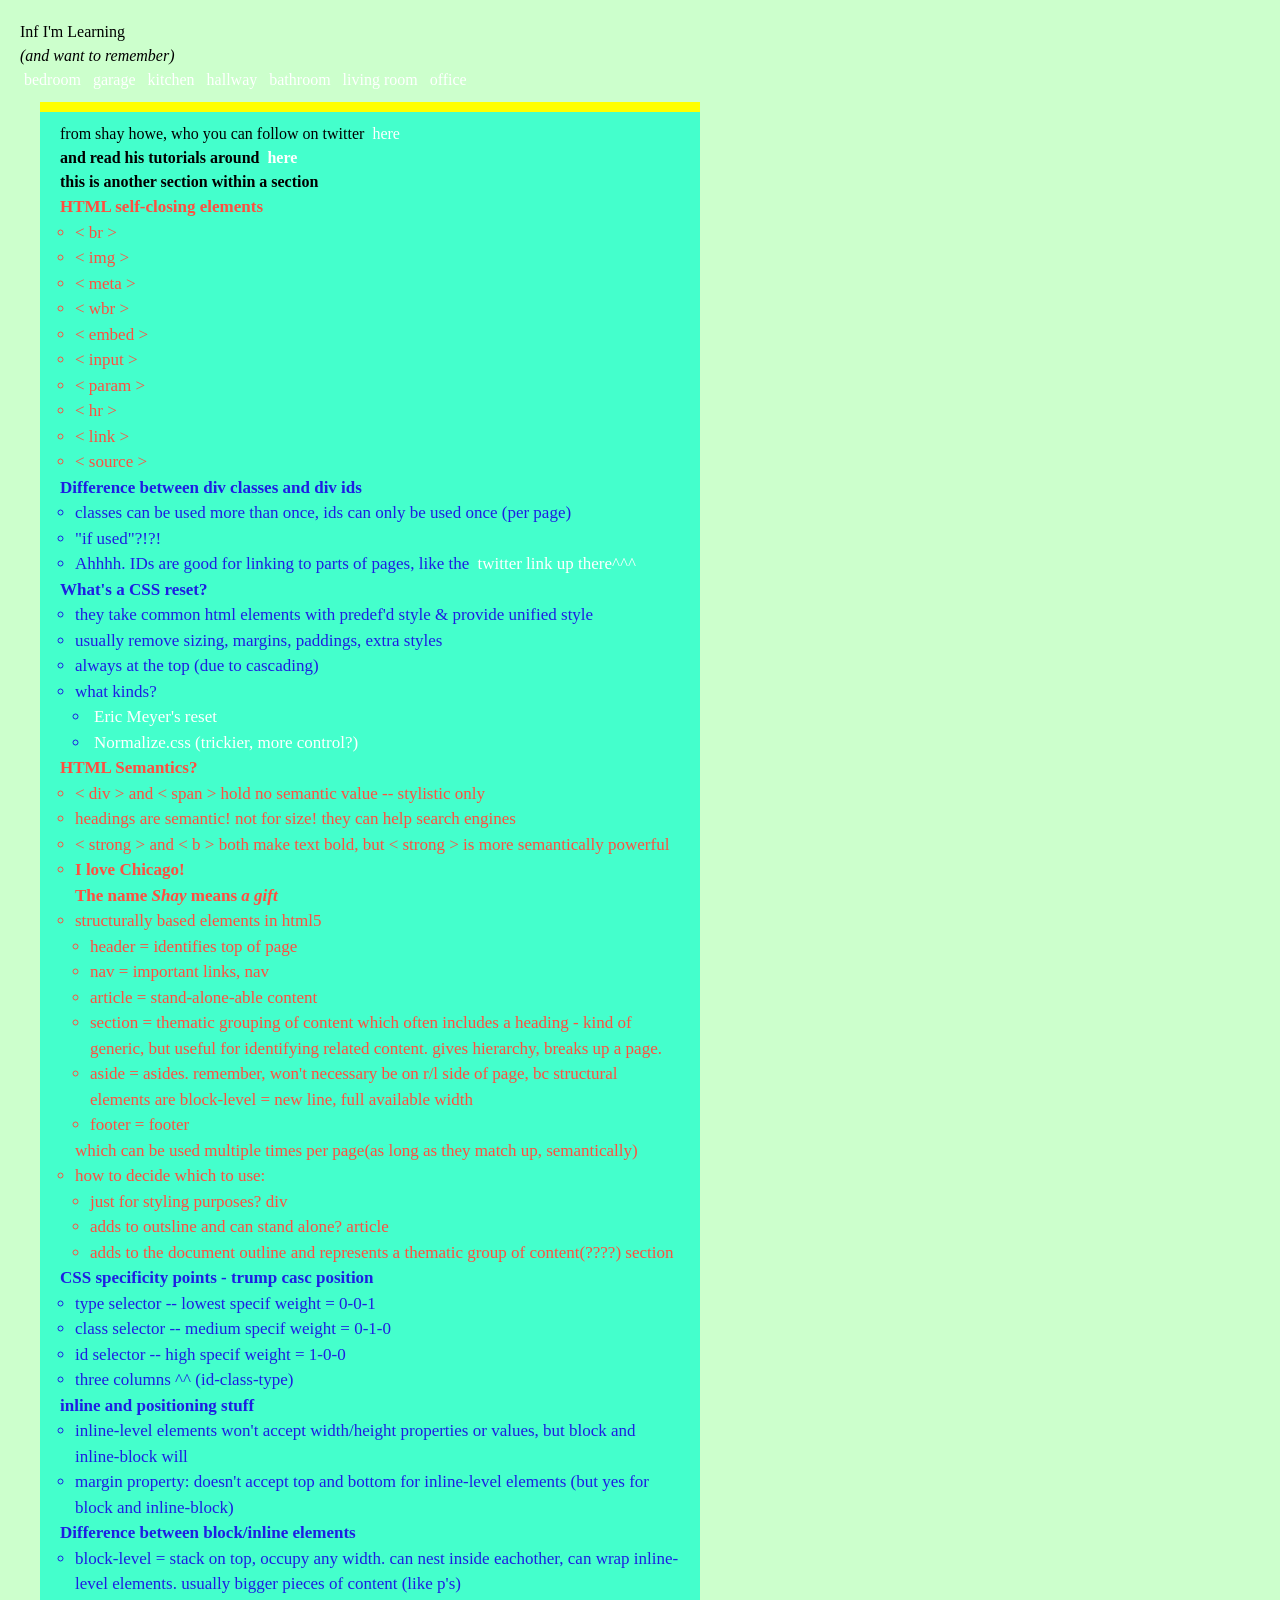
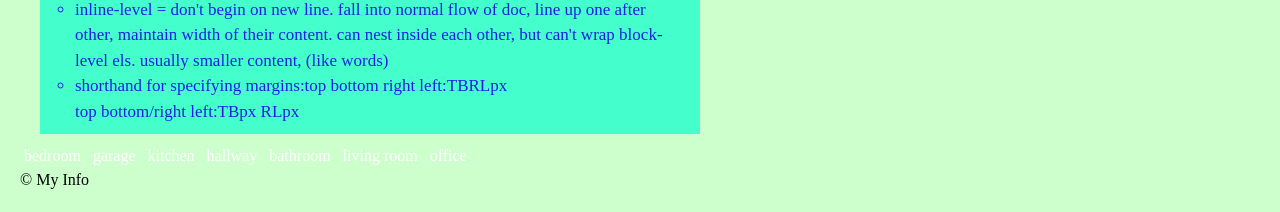
<file: index.html>
<!--This is a home page...-->
<!DOCTYPE html>
<html lang="en">
<head>
	<meta charset="utf-8">
	<title>SMP</title>
	<link rel="stylesheet" href="styles/style.css" type="text/css">
</head>
<body>
<header>
	<h1>Inf I'm Learning</h1>
	<h3><i>(and want to remember)</i></h3>
	<nav>
		<a href="bedroom.html">bedroom</a>
		<a href="garage.html">garage</a>
		<a href="kitchen.html">kitchen</a>
		<a href="hallways.html">hallway</a>
		<a href="bathroom.html">bathroom</a>
		<a href="living_room.html">living room</a>
		<a href="office.html">office</a>
	</nav>
</header>
<div class="hallway">
<section>
	<section>
		<h3>from shay howe, who you can follow on twitter <a id="twitter" href="https://twitter.com/shayhowe" target="_blank">here</a></h3>
		<p>and read his tutorials around <a href="http://learn.shayhowe.com/html-css/getting-to-know-html/" target="_blank">here</a></p>
	</section>
	<section>
		<p>this is another section within a section</p>
	</section>
</section>
<article>
	<div class="html_learning">
		<p>HTML self-closing elements</p>
		<p>
			<ul>
				<li><code>< br ></code></li>
				<li><code>< img ></code></li>
				<li><code>< meta ></code></li>
				<li><code>< wbr ></code></li>
				<li><code>< embed ></code></li>
				<li><code>< input ></code></li>
				<li><code>< param ></code></li>
				<li><code>< hr ></code></li>
				<li><code>< link ></code></li>
				<li><code>< source ></code></li>
			</ul>
		</p>
	</div>
	<div class="css_learning">
		<p>Difference between div classes and div ids</p>
			<ul>
				<li>classes can be used more than once, ids can only be used once (per page)</li>
				<li>"if used"?!?!</li>
				<li>Ahhhh. IDs are good for linking to parts of pages, like the <a href="#twitter">twitter link up there^^^</a></li>
			</ul>
		<p>What's a CSS reset?</p>
			<ul>
				<li>they take common html elements with predef'd style &amp; provide unified style</li>
				<li>usually remove sizing, margins, paddings, extra styles</li>
				<li>always at the top (due to cascading)</li>
				<li>what kinds?
				 <ul>
					<li><a href="http://meyerweb.com/eric/tools/css/reset/" target="_blank">Eric Meyer's reset</a></li>
					<li><a href="http://necolas.github.io/normalize.css/" target="_blank">Normalize.css (trickier, more control?)</a></li>
				</ul>
			</ul>
	</div>
	<div class="html_learning">
		<p>HTML Semantics?</p>
			<ul>
				<li><code>< div ></code> and <code>< span ></code> hold no semantic value -- stylistic only</li>
				<li>headings are semantic! not for size! they can help search engines</li>
				<li><code>< strong ></code> and <code>< b ></code> both make text bold, but <code>< strong ></code> is more semantically <strong>powerful</strong></li> 
				<li>
					<p>I <em>love</em> Chicago!</p>
					<p>The name <i>Shay</i> means <i>a gift</i></p>
				</li>
				<li>structurally based elements in html5
				<ul>
					<li>header = identifies top of page</li>
					<li>nav = important links, nav</li> 
					<li>article = stand-alone-able content</li>
					<li>section = thematic grouping of content which often includes a heading - kind of generic, but useful for identifying related content. gives hierarchy, breaks up a page.</li>
					<li>aside = asides. remember, won't necessary be on r/l side of page, bc structural elements are block-level = new line, full available width</li>
					<li>footer = footer</li></ul>which can be used multiple times per page(as long as they match up, semantically)
				<li>how to decide which to use:
				<ul>
					<li>just for styling purposes? div</li>
					<li>adds to outsline and can stand alone? article</li>
					<li>adds to the document outline and represents a thematic group of content(????) section</li>
				</ul>
			</ul> 
		
	</div>
	<div class="css_learning">
		<p>CSS specificity points - trump casc position</p>
		<ul>
			<li>type selector -- lowest specif weight = 0-0-1</li>
			<li>class selector -- medium specif weight = 0-1-0</li>
			<li>id selector -- high specif weight = 1-0-0</li>
			<li>three columns ^^ (id-class-type)</li>
		</ul>
		<p>inline and positioning stuff</p>	
		<ul>
			<li>inline-level elements won't accept width/height properties or values, but block and inline-block will</p>
			<li>margin property: doesn't accept top and bottom for inline-level elements (but yes for block and inline-block)</li>
		</ul>	
	<p>Difference between block/inline elements</p>
			<ul>  
				<li>block-level = stack on top, occupy any width. can nest inside eachother, can wrap inline-level elements. usually bigger pieces of content (like p's)</li>
				<li>inline-level = don't begin on new line. fall into normal flow of doc, line up one after other, maintain width of their content. can nest inside each other, but can't wrap block-level els. usually smaller content, (like words)</li>
				<li>shorthand for specifying margins:top bottom right left:TBRLpx<br>top bottom/right left:TBpx RLpx</li>

			</ul> 
	</div>
</article>
</div>
<footer>
	<nav>
		<a href="bedroom.html">bedroom</a>
		<a href="garage.html">garage</a>
		<a href="kitchen.html">kitchen</a>
		<a href="hallways.html">hallway</a>
		<a href="bathroom.html">bathroom</a>
		<a href="living_room.html">living room</a>
		<a href="office.html">office</a>
	</nav>
	<small>&copy; My Info</small>
</footer>
</body>
</html>
</file>
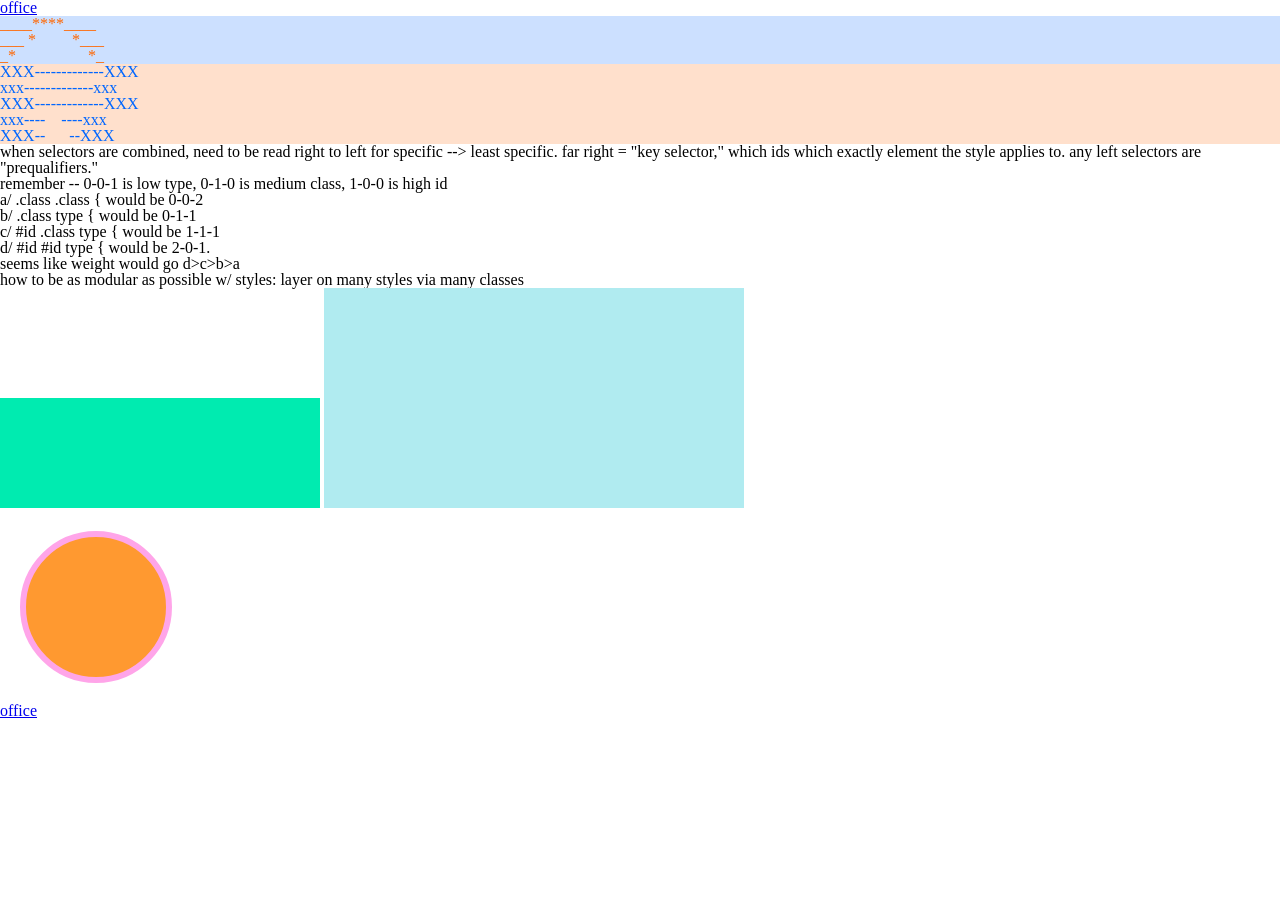
<file: studio.html>
<!DOCTYPE html>
<head>
	<html lang="en">
	<meta charset="utf-8">
	<link rel="stylesheet" type="text/css" href="styles/fun.css">
	<title>art studio</title>
</head>
<body>
<header>
	<nav>
		<a href="office.html">office</a>
	</nav>
</header>
<article>
<div class="canvas">
<div class="ohs">
	<p> ____****____<br>
			___&nbsp;*&nbsp;&nbsp;&nbsp;&nbsp;&nbsp;&nbsp;&nbsp;&nbsp;&nbsp;*___<br>_*&nbsp;&nbsp;&nbsp;&nbsp;&nbsp;&nbsp;&nbsp;&nbsp;&nbsp;&nbsp;&nbsp;&nbsp;&nbsp;&nbsp;&nbsp;&nbsp;&nbsp;&nbsp;*_</p>
	<p class="erxes">XXX-------------XXX<br>xxx-------------xxx<br>XXX-------------XXX<br>xxx----&nbsp;&nbsp;&nbsp;&nbsp;----xxx<br>XXX--&nbsp;&nbsp;&nbsp;&nbsp;&nbsp;&nbsp;--XXX</p>
</div>
</div>
<div class="notes">
<ul>
	<li>when selectors are combined, need to be read right to left for specific --&gt; least specific. far right = "key selector," which ids which exactly element the style applies to. any left selectors are "prequalifiers."</li>
	<li>remember -- 0-0-1 is low type, 0-1-0 is medium class, 1-0-0 is high id</li>
	<li>a/ .class .class { would be 0-0-2 <br>b/ .class type { would be 0-1-1 <br>c/ #id .class type { would be 1-1-1 <br>d/ #id #id type { would be 2-0-1.<br>seems like weight would go d&gt;c&gt;b&gt;a</li> 
	<li>how to be as modular as possible w/ styles: layer on many styles via many classes</li>
</div>
<div class="canvas">
	<div class="up-down"></div>
	<div class="down-up"></div>
	<div class="circle_border"></div>
	<div class="square_border"></div>
</article>
<footer>
	<nav>
		<a href="office.html">office</a>
	</nav>
</footer>
</body>
</html>
</file>
<file: styles/style.css>
/* http://meyerweb.com/eric/tools/css/reset/ 
   v2.0 | 20110126
   License: none (public domain)
*/

html, body, div, span, applet, object, iframe,
h1, h2, h3, h4, h5, h6, p, blockquote, pre,
a, abbr, acronym, address, big, cite, code,
del, dfn, em, img, ins, kbd, q, s, samp,
small, strike, strong, sub, sup, tt, var,
b, u, i, center,
dl, dt, dd, ol, ul, li,
fieldset, form, label, legend,
table, caption, tbody, tfoot, thead, tr, th, td,
article, aside, canvas, details, embed, 
figure, figcaption, footer, header, hgroup, 
menu, nav, output, ruby, section, summary,
time, mark, audio, video {
	margin: 0;
	padding: 0;
	border: 0;
	font-size: 100%;
	font: inherit;
	vertical-align: baseline;
}
/* HTML5 display-role reset for older browsers */
article, aside, details, figcaption, figure, 
footer, header, hgroup, menu, nav, section {
	display: block;
}
body {
	line-height: 1.5;
/*standard was 1 before smp changed it*/
}
ol, ul {
	list-style: none;
}
blockquote, q {
	quotes: none;
}
blockquote:before, blockquote:after,
q:before, q:after {
	content: '';
	content: none;
}
table {
	border-collapse: collapse;
	border-spacing: 0;
}


/*my stuff under there*/

.hallway {
	background-color:#44ffcc;
	width: 50%;
	align: center;	
	list-style-style: lower-alpha;
	padding: 10px 20px;
	margin: 10px 20px;
	border-top: 10px solid yellow;
}
body {
	background-color: #ccffcc;
	margin: 20px;
	}
a:link, a:visited {
	text-decoration: none;
	cursor: inherit;
	color: #ffffff;
	padding: 4px;	
	}
ul {
	list-style: circle;
	list-style-position: outside;
	margin-left: 15px;	
	}
.html_learning {
	color: #ff4f40; 
	font-size: 17px;
	}

.css_learning {
	color: #1e1ee2;
	font-size: 17px;
	}
p {
	font-weight:bold;
	}
i {
	font-style: italic;
	}
</file>
<file: styles/fun.css>
/* http://meyerweb.com/eric/tools/css/reset/ 
   v2.0 | 20110126
   License: none (public domain)
*/

html, body, div, span, applet, object, iframe,
h1, h2, h3, h4, h5, h6, p, blockquote, pre,
a, abbr, acronym, address, big, cite, code,
del, dfn, em, img, ins, kbd, q, s, samp,
small, strike, strong, sub, sup, tt, var,
b, u, i, center,
dl, dt, dd, ol, ul, li,
fieldset, form, label, legend,
table, caption, tbody, tfoot, thead, tr, th, td,
article, aside, canvas, details, embed, 
figure, figcaption, footer, header, hgroup, 
menu, nav, output, ruby, section, summary,
time, mark, audio, video {
	margin: 0;
	padding: 0;
	border: 0;
	font-size: 100%;
	font: inherit;
	vertical-align: baseline;
}
/* HTML5 display-role reset for older browsers */
article, aside, details, figcaption, figure, 
footer, header, hgroup, menu, nav, section {
	display: block;
}
body {
	line-height: 1;
}
ol, ul {
	list-style: none;
}
blockquote, q {
	quotes: none;
}
blockquote:before, blockquote:after,
q:before, q:after {
	content: '';
	content: none;
}
table {
	border-collapse: collapse;
	border-spacing: 0;
}

.ohs p {
	color: #ff6600;
	background-color: #cce0ff;
	}
.ohs .erxes {
	color: #0066ff;
	background-color: #ffe0cc;
	}
.up-down {
	background-color: #00ebb0;
	height: 110px;
	width: 320px;
	display: inline-block;	
	}
.down-up {
	background-color: #b0ebf0;
	height: 220px;
	width: 420px;
	display: inline-block;
	}
.circle_border {
	border: 6px solid #ffa5e9;
	background-color: #ff9930;
	border-radius: 180%;
	height: 100px;
	width: 100px;
	margin: 20px;
	padding: 20px;
	display: block;
	}
.square_border {

	}
</file>
